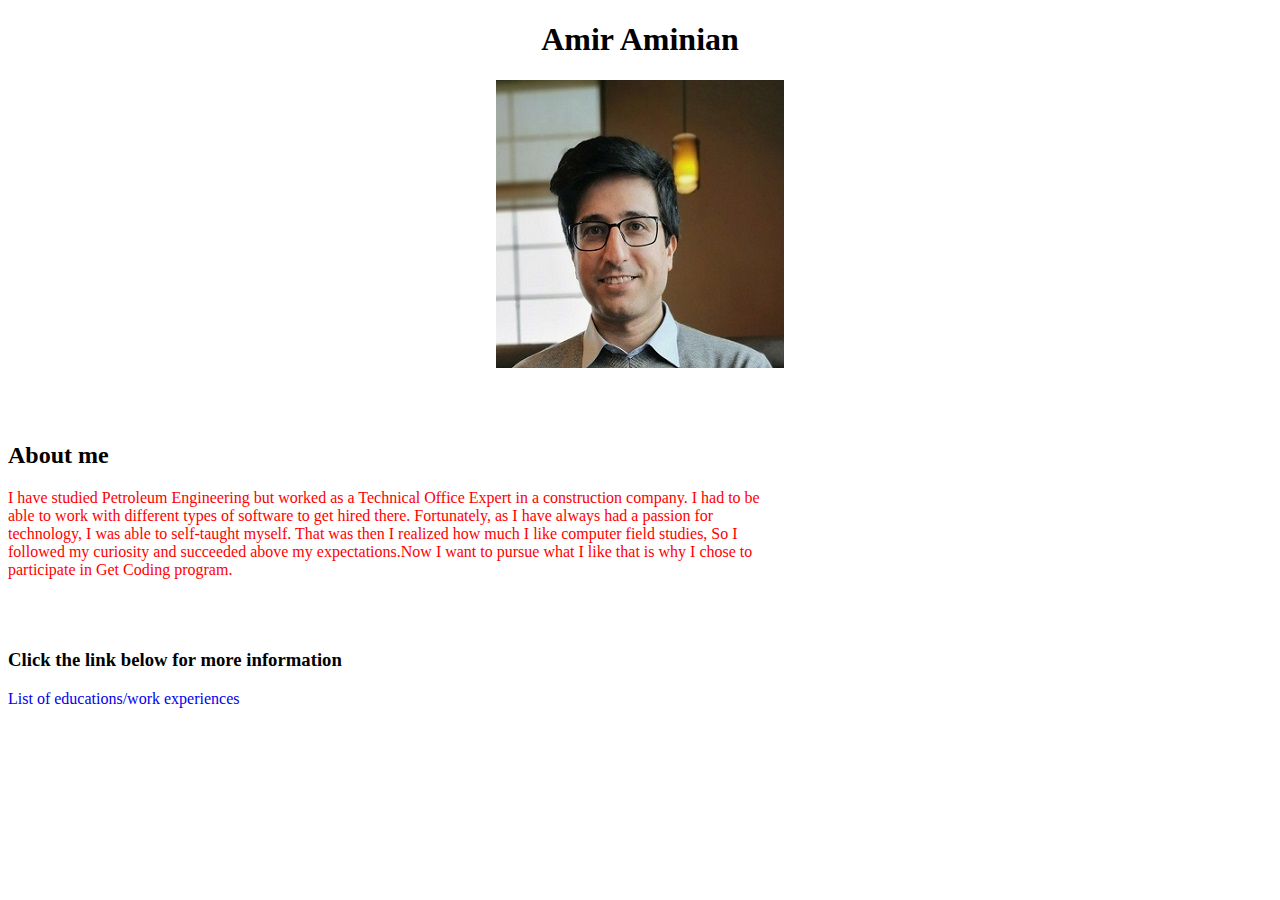
<file: index.html>
<!DOCTYPE html>
<html lang="en">
    <head>
        <title>Assignment 1</title>
        <link rel="icon" href="images/icon.png" type="image/png">
        <link rel="stylesheet" href="style.css">
        <meta charset="UTF-8">
        <meta name="kyewords" content="assignment, 1, about, me">
        <meta name="description" content="Assignment 1">
        <meta name="author" content="Amir">
        <meta name="viewport" content="width=device-width, initial-scale=1.0">
    </head>
    <body>
        <h1>Amir Aminian</h1>
        <div>
            <img src="images/my-picture.jpg" alt="My picture" width="288" height="288">
        </div>   
        <h2>About me</h2>
        <p>I have studied Petroleum Engineering but worked as a Technical Office Expert in a construction company. I had to be able to work with different types of software to get hired there. Fortunately, as I have always had a passion for technology, I was able to self-taught myself. That was then I realized how much I like computer field studies, So I followed my curiosity and succeeded above my expectations.Now I want to pursue what I like that is why I chose to participate in Get Coding program.</p>
        <h3>Click the link below for more information</h3>
        <a href="pages/table.html" target="_blank">List of educations/work experiences</a>
    </body>
</html>
</file>
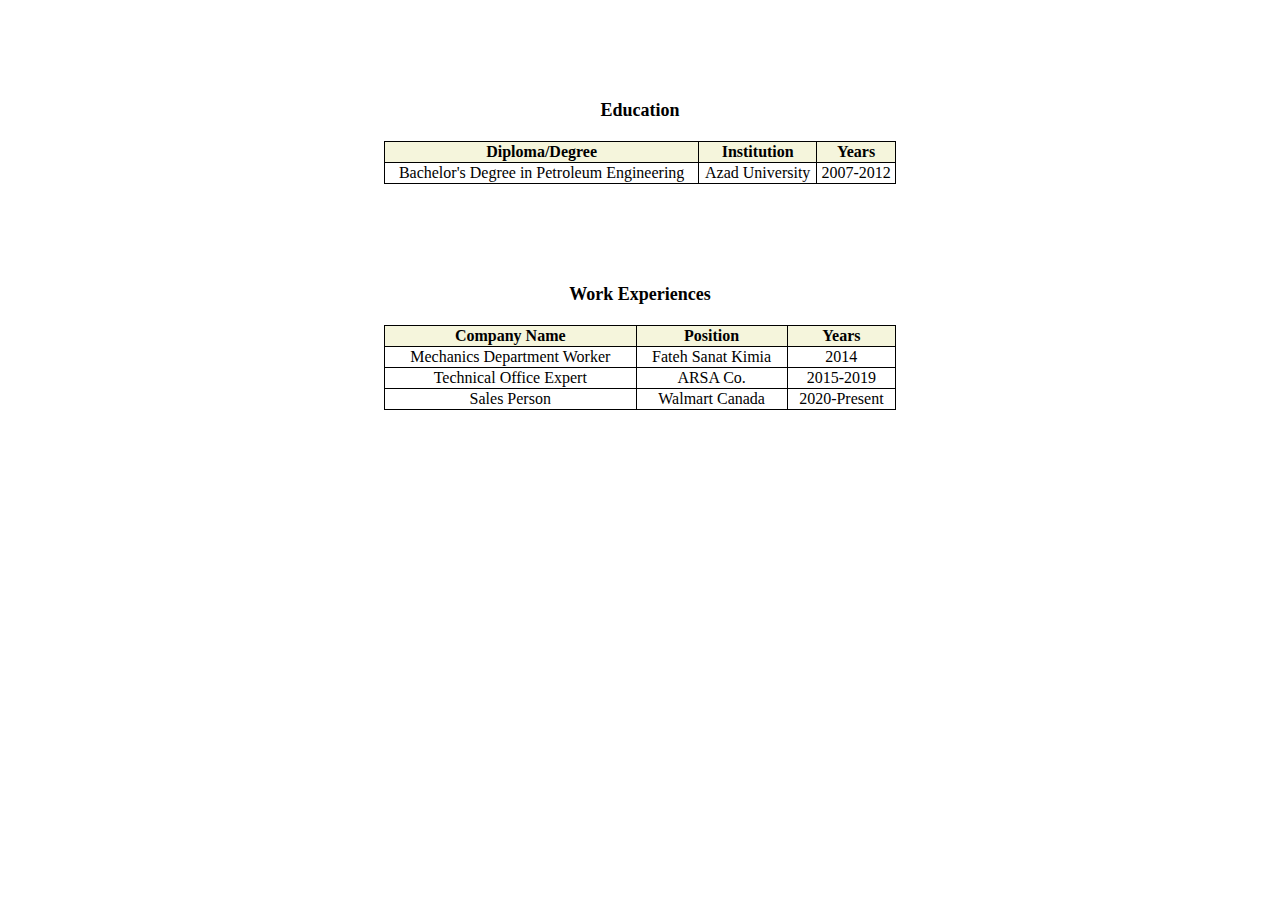
<file: pages/table.html>
<!DOCTYPE html>
<html lang="en">
    <head>
        <title>Assignment 1</title>
        <link rel="icon" href="../images/icon.png" type="image/png">
        <link rel="stylesheet" href="style.css">
        <meta charset="UTF-8">
        <meta name="kyewords" content="assignment, 1, about, me">
        <meta name="description" content="Assignment 1">
        <meta name="author" content="Amir">
        <meta name="viewport" content="width=device-width, initial-scale=1.0">
    </head>
    <body>
        <table>
            <caption>Education</caption>
            <tr>
                <th>Diploma/Degree</th>
                <th>Institution</th>
                <th>Years</th>
            </tr>
            <tr>
                <td>Bachelor's Degree in Petroleum Engineering</td>
                <td>Azad University</td>
                <td>2007-2012</td>
            </tr>
        </table>
        <table>
            <caption>Work Experiences</caption>
            <tr>
                <th>Company Name</th>
                <th>Position</th>
                <th>Years</th>
            </tr>
            <tr>
                <td>Mechanics Department Worker</td>
                <td>Fateh Sanat Kimia</td>
                <td>2014</td>
            </tr>
            <tr>
                <td>Technical Office Expert</td>
                <td>ARSA Co.</td>
                <td>2015-2019</td>
            </tr>
            <tr>
                <td>Sales Person</td>
                <td>Walmart Canada</td>
                <td>2020-Present</td>
            </tr>
        </table>
    </body>
</html>
</file>
<file: style.css>
h1,div {
    text-align: center;
}
p {
    color: red;
}
a {
    text-decoration: none;
}
h2, p, h3, a {
    width: 60%;
}
h2, h3 {
    margin-top: 70px;
}
</file>
<file: pages/style.css>
* {
    margin: auto;
    text-align: center;
}
table {
    margin-top: 100px;
    width: 40%;
}
caption {
    font-weight: bold;
    font-size: large;
    margin-bottom: 20px;
}
th {
    background-color: beige;
}
table, tr, th, td {
    border: 1px solid black;
    border-collapse: collapse;
}
</file>
